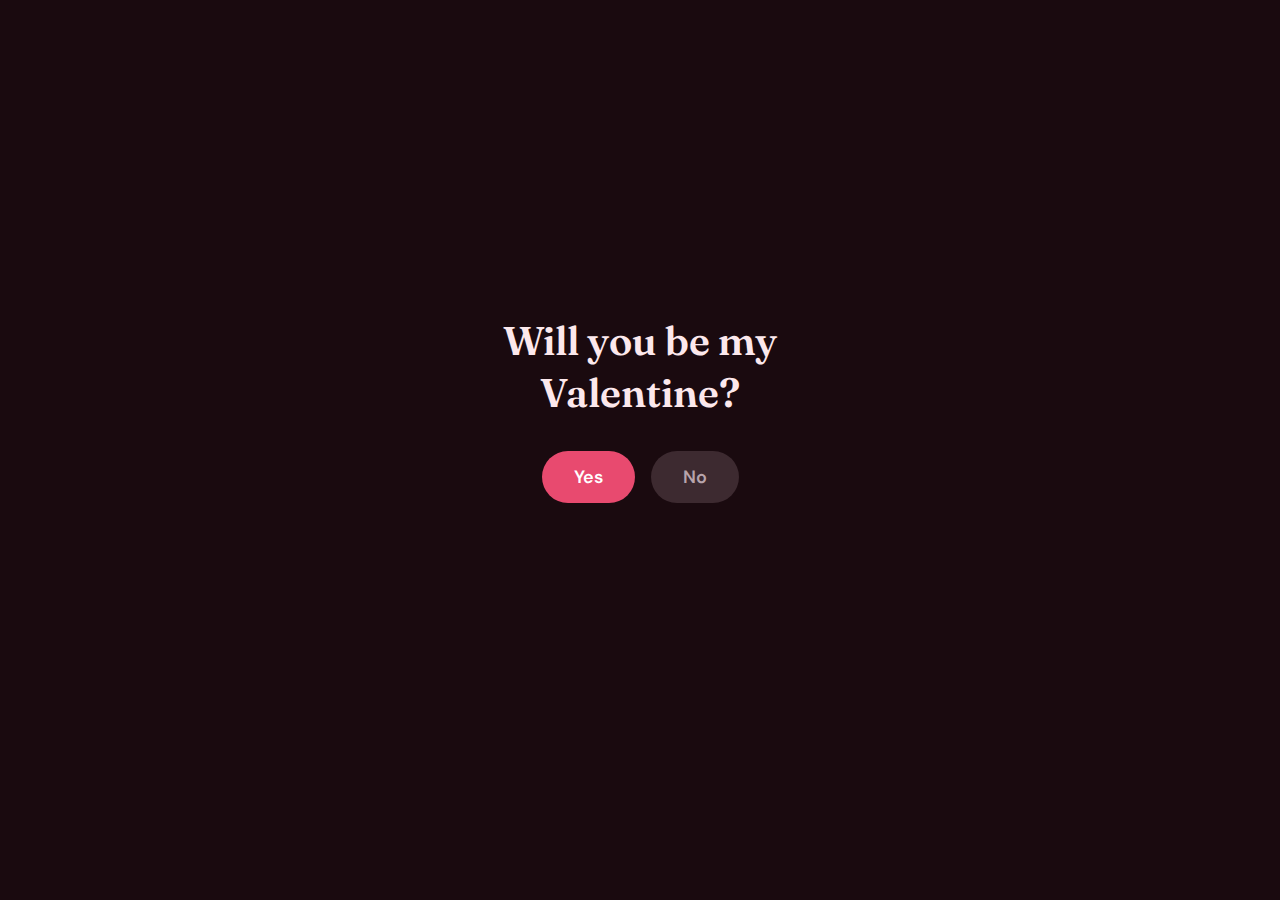
<file: index.html>
<!DOCTYPE html>
<html lang="en">
<head>
  <meta charset="UTF-8">
  <meta name="viewport" content="width=device-width, initial-scale=1.0">
  <title>Will you be my Valentine?</title>
  <link rel="stylesheet" href="styles.css">
  <link rel="preconnect" href="https://fonts.googleapis.com">
  <link rel="preconnect" href="https://fonts.gstatic.com" crossorigin>
  <link href="https://fonts.googleapis.com/css2?family=DM+Sans:wght@400;600;700&family=Fraunces:opsz,wght@9..144,600&display=swap" rel="stylesheet">
</head>
<body>
  <main class="valentine" id="main">
    <h1 class="question" id="question">Will you be my Valentine?</h1>
    <p class="subtitle hidden" id="subtitle">Say Yes to Be My Valentine</p>
    <img src="images/begging_horse.jpg" alt="" class="horse-image horse-image-begging hidden" id="beggingHorse">
    <div class="buttons">
      <button type="button" class="btn btn-yes" id="yes">Yes</button>
      <button type="button" class="btn btn-no" id="no">No</button>
    </div>
    <p class="response hidden" id="response"></p>
    <img src="images/happy_horse.jpg" alt="Happy horse" class="horse-image hidden" id="horseImage">
  </main>
  <script src="script.js"></script>
</body>
</html>
</file>
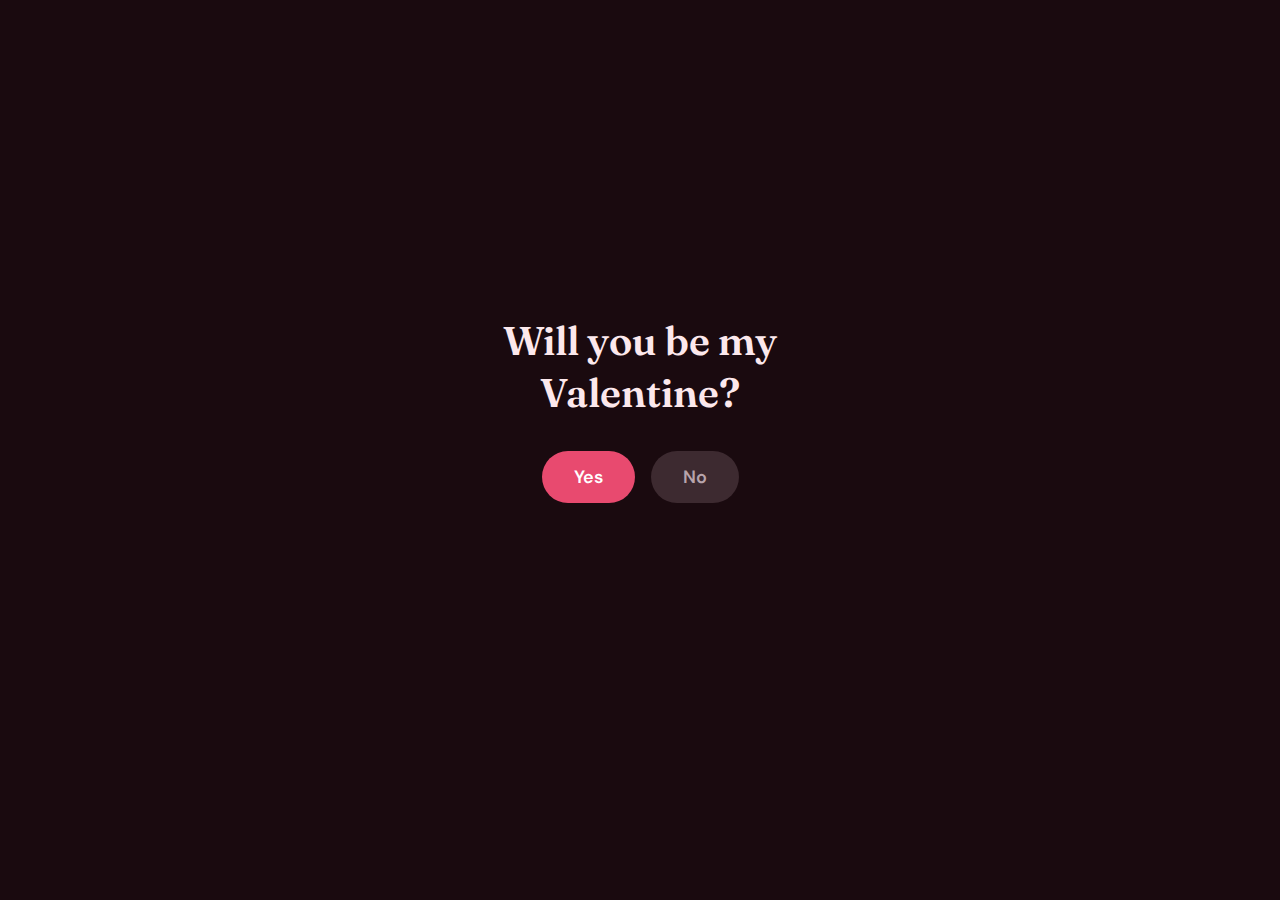
<file: VDay2026/index.html>
<!DOCTYPE html>
<html lang="en">
<head>
  <meta charset="UTF-8">
  <meta name="viewport" content="width=device-width, initial-scale=1.0">
  <title>Will you be my Valentine?</title>
  <link rel="stylesheet" href="styles.css">
  <link rel="preconnect" href="https://fonts.googleapis.com">
  <link rel="preconnect" href="https://fonts.gstatic.com" crossorigin>
  <link href="https://fonts.googleapis.com/css2?family=DM+Sans:wght@400;600;700&family=Fraunces:opsz,wght@9..144,600&display=swap" rel="stylesheet">
</head>
<body>
  <main class="valentine">
    <h1 class="question">Will you be my Valentine?</h1>
    <div class="buttons">
      <button type="button" class="btn btn-yes" id="yes">Yes</button>
      <button type="button" class="btn btn-no" id="no">No</button>
    </div>
    <p class="response hidden" id="response"></p>
  </main>
  <script src="script.js"></script>
</body>
</html>
</file>
<file: styles.css>
/* ----- Variables ----- */
:root {
  --bg: #1a0a0f;
  --text: #fce8ec;
  --accent: #e84a6f;
  --accent-soft: #c23a5a;
  --yes-bg: #e84a6f;
  --yes-hover: #f06285;
  --no-bg: #3d2a30;
  --no-text: #b8a4ab;
  --radius: 999px;
  --font-sans: "DM Sans", system-ui, sans-serif;
  --font-display: "Fraunces", Georgia, serif;
}

/* ----- Reset & base ----- */
*,
*::before,
*::after {
  box-sizing: border-box;
}

body {
  margin: 0;
  min-height: 100vh;
  font-family: var(--font-sans);
  font-size: 1rem;
  color: var(--text);
  background: var(--bg);
  -webkit-font-smoothing: antialiased;
  display: flex;
  align-items: center;
  justify-content: center;
  padding: 1.5rem;
}

/* ----- Valentine block ----- */
.valentine {
  text-align: center;
  max-width: 420px;
}

.question {
  font-family: var(--font-display);
  font-size: clamp(1.75rem, 5vw, 2.5rem);
  font-weight: 600;
  line-height: 1.3;
  margin: 0 0 2rem;
  color: var(--text);
  transition: font-size 0.3s ease;
}

.question-sure1 { font-size: clamp(1.5rem, 4vw, 2rem); }
.question-sure2 { font-size: clamp(2.25rem, 6vw, 3.25rem); }
.question-sure3 { font-size: clamp(2.75rem, 8vw, 4rem); }

.question-blowup {
  font-size: clamp(3rem, 12vw, 5rem);
  transition: font-size 0.4s ease;
}

.subtitle {
  font-family: var(--font-sans);
  font-size: 0.4rem;
  font-weight: 400;
  color: var(--no-text);
  margin: -0.5rem 0 2rem;
}

.subtitle.hidden {
  display: none;
}

.subtitle.subtitle-normal {
  font-size: 1rem;
  margin: 0.5rem 0 0;
  transition: font-size 0.3s ease;
}

.subtitle.subtitle-blowup {
  font-size: clamp(1.25rem, 4vw, 2rem);
  margin: 0.75rem 0 0;
  transition: font-size 0.4s ease;
}

.buttons {
  display: flex;
  gap: 1rem;
  justify-content: center;
  flex-wrap: wrap;
}

.btn {
  padding: 0.875rem 2rem;
  font-family: var(--font-sans);
  font-size: 1.125rem;
  font-weight: 600;
  border-radius: var(--radius);
  border: none;
  cursor: pointer;
  transition: transform 0.2s, background 0.2s, color 0.2s;
}

.btn-yes {
  background: var(--yes-bg);
  color: #fff;
}

.btn-yes:hover {
  background: var(--yes-hover);
  transform: scale(1.05);
}

.btn-no {
  background: var(--no-bg);
  color: var(--no-text);
  position: relative;
}

.btn-no:hover {
  background: #4d3640;
  color: var(--text);
}

.response {
  margin-top: 2rem;
  font-size: 1.25rem;
  font-weight: 600;
  color: var(--accent);
  min-height: 1.5em;
}

.buttons.hidden {
  display: none;
}

.response.hidden {
  visibility: hidden;
}

.response:not(.hidden) {
  animation: fadeIn 0.4s ease;
}

.horse-image {
  display: block;
  max-width: 100%;
  width: 320px;
  margin: 2rem auto 0;
  border-radius: var(--radius);
  box-shadow: 0 8px 24px rgba(0, 0, 0, 0.3);
}

.horse-image.hidden {
  display: none;
}

.horse-image:not(.hidden) {
  animation: fadeIn 0.5s ease;
}

.horse-image-begging {
  margin: 1.5rem auto 2rem;
}

@keyframes fadeIn {
  from { opacity: 0; transform: translateY(-8px); }
  to { opacity: 1; transform: translateY(0); }
}
</file>
<file: VDay2026/styles.css>
/* ----- Variables ----- */
:root {
  --bg: #1a0a0f;
  --text: #fce8ec;
  --accent: #e84a6f;
  --accent-soft: #c23a5a;
  --yes-bg: #e84a6f;
  --yes-hover: #f06285;
  --no-bg: #3d2a30;
  --no-text: #b8a4ab;
  --radius: 999px;
  --font-sans: "DM Sans", system-ui, sans-serif;
  --font-display: "Fraunces", Georgia, serif;
}

/* ----- Reset & base ----- */
*,
*::before,
*::after {
  box-sizing: border-box;
}

body {
  margin: 0;
  min-height: 100vh;
  font-family: var(--font-sans);
  font-size: 1rem;
  color: var(--text);
  background: var(--bg);
  -webkit-font-smoothing: antialiased;
  display: flex;
  align-items: center;
  justify-content: center;
  padding: 1.5rem;
}

/* ----- Valentine block ----- */
.valentine {
  text-align: center;
  max-width: 420px;
}

.question {
  font-family: var(--font-display);
  font-size: clamp(1.75rem, 5vw, 2.5rem);
  font-weight: 600;
  line-height: 1.3;
  margin: 0 0 2rem;
  color: var(--text);
}

.buttons {
  display: flex;
  gap: 1rem;
  justify-content: center;
  flex-wrap: wrap;
}

.btn {
  padding: 0.875rem 2rem;
  font-family: var(--font-sans);
  font-size: 1.125rem;
  font-weight: 600;
  border-radius: var(--radius);
  border: none;
  cursor: pointer;
  transition: transform 0.2s, background 0.2s, color 0.2s;
}

.btn-yes {
  background: var(--yes-bg);
  color: #fff;
}

.btn-yes:hover {
  background: var(--yes-hover);
  transform: scale(1.05);
}

.btn-no {
  background: var(--no-bg);
  color: var(--no-text);
  position: relative;
}

.btn-no:hover {
  background: #4d3640;
  color: var(--text);
}

.response {
  margin-top: 2rem;
  font-size: 1.25rem;
  font-weight: 600;
  color: var(--accent);
  min-height: 1.5em;
}

.buttons.hidden {
  display: none;
}

.response.hidden {
  visibility: hidden;
}

.response:not(.hidden) {
  animation: fadeIn 0.4s ease;
}

@keyframes fadeIn {
  from { opacity: 0; transform: translateY(-8px); }
  to { opacity: 1; transform: translateY(0); }
}
</file>
